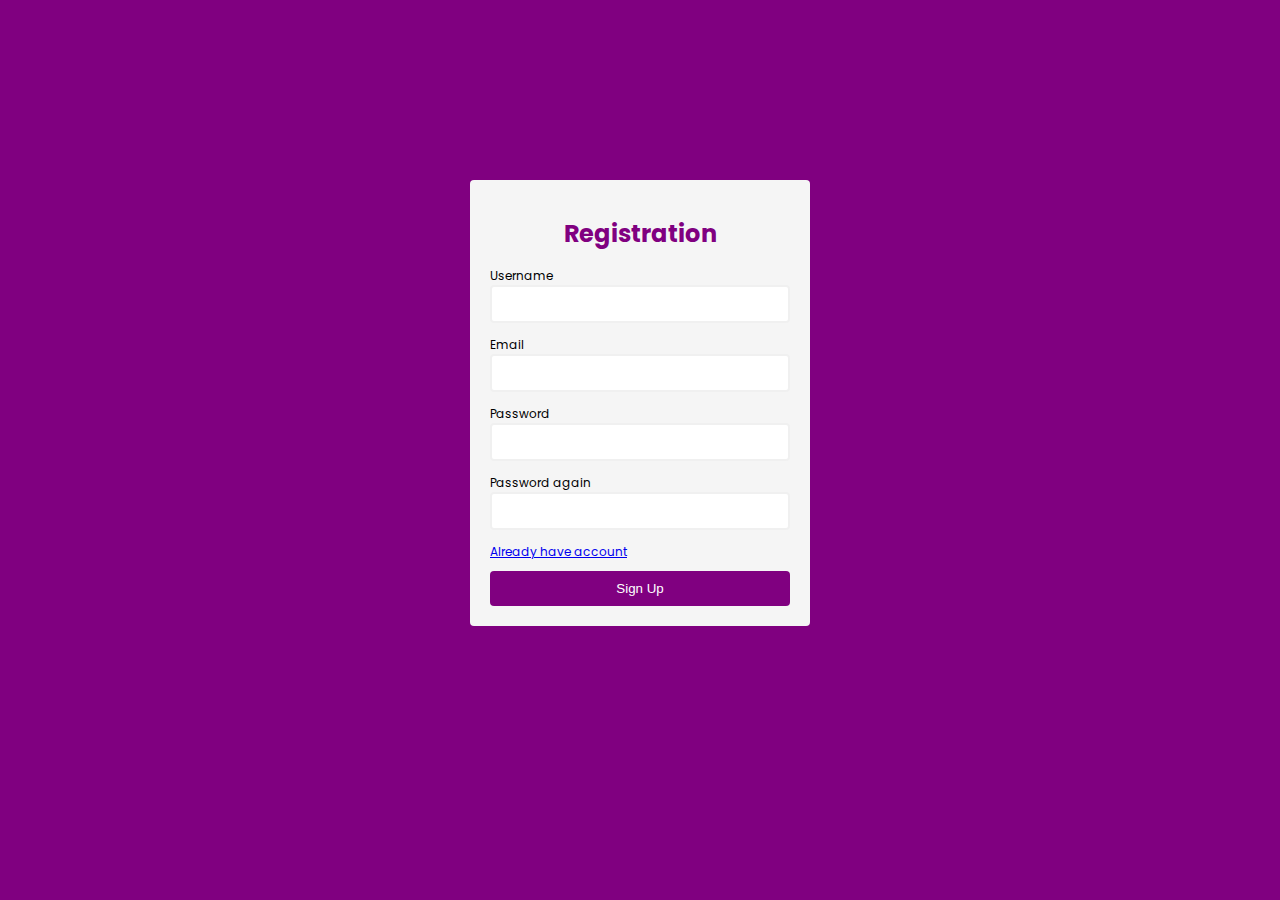
<file: index.html>
<html lang="en">
<head>
    <meta charset="UTF-8">
    <meta http-equiv="X-UA-Compatible" content="IE=edge">
    <meta name="viewport" content="width=device-width, initial-scale=1.0">
    <title>Form Validation</title>
    <link rel="preconnect" href="https://fonts.googleapis.com">
    <link rel="preconnect" href="https://fonts.gstatic.com" crossorigin>
    <link href="https://fonts.googleapis.com/css2?family=Poppins:wght@400;700&display=swap" rel="stylesheet">
    <link rel="stylesheet" href="style.css">
    <script defer src="index.js"></script>
</head>
<body>
    <div class="container">
        <form id="form" action="/">
            <h1>Registration</h1>
            <div class="input-control">
                <label for="username">Username</label>
                <input id="username" name="username" type="text">
                <div class="error"></div>
            </div>
            <div class="input-control">
                <label for="email">Email</label>
                <input id="email" name="email" type="text">
                <div class="error"></div>
            </div>
            <div class="input-control">
                <label for="password">Password</label>
                <input id="password"name="password" type="password">
                <div class="error"></div>
            </div>
           
            <div class="input-control">
                <label for="password2">Password again</label>
                <input id="password2"name="password2" type="password">
                <div class="error"></div>
            </div>
            <div class="login-link">
                <a href="login.html">Already have account</a>
            </div>
            <button type="submit">Sign Up</button>
        </form>
    </div>
</body>
</html>
</file>
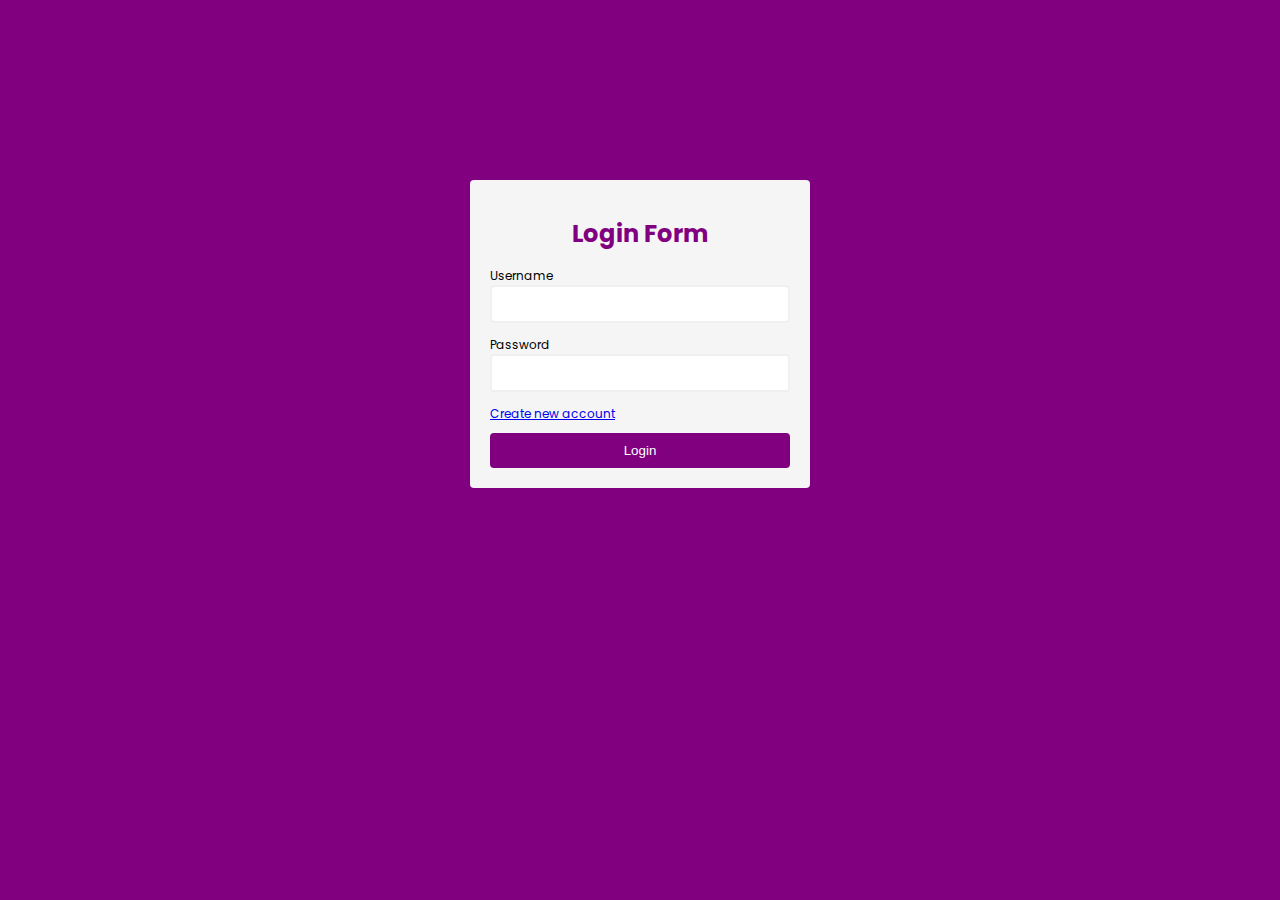
<file: login.html>
<html lang="en">
<head>
    <meta charset="UTF-8">
    <meta http-equiv="X-UA-Compatible" content="IE=edge">
    <meta name="viewport" content="width=device-width, initial-scale=1.0">
    <title>Form Validation</title>
    <link rel="preconnect" href="https://fonts.googleapis.com">
    <link rel="preconnect" href="https://fonts.gstatic.com" crossorigin>
    <link href="https://fonts.googleapis.com/css2?family=Poppins:wght@400;700&display=swap" rel="stylesheet">
    <link rel="stylesheet" href="style.css">
    <script defer src="index.js"></script>
</head>
<body>
    <div class="container">
        <form id="form" action="/">
            <h1>Login Form</h1>
            <div class="input-control">
                <label for="username">Username</label>
                <input id="username" name="username" type="text">
                <div class="error"></div>
            </div>
            <div class="input-control">
                <label for="password">Password</label>
                <input id="password"name="password" type="password">
                <div class="error"></div>
            </div>
            <div class="signup-link">
                <a href="index.html">Create new account</a>
            </div>
            <button type="submit" onclick="validate()">Login</button>
        </form>
    </div>
</body>
</html>




<!-- <html lang="en">
<head>
    <meta charset="UTF-8">
    <meta http-equiv="X-UA-Compatible" content="IE=edge">
    <meta name="viewport" content="width=device-width, initial-scale=1.0">
    <title>Form Validation</title>
    <link rel="preconnect" href="https://fonts.googleapis.com">
    <link rel="preconnect" href="https://fonts.gstatic.com" crossorigin>
    <link href="https://fonts.googleapis.com/css2?family=Poppins:wght@400;700&display=swap" rel="stylesheet">
    <link rel="stylesheet" href="style.css">
    <script defer src="index.js"></script>
</head>
<body>
    <div class="login-container">
        <form>
            <div class="input-control">
                <label for="email">Email</label>
                <input id="email" name="email" type="text">
                <div class="error"></div>
            </div>
            <div class="input-control">
                <label for="password">Password</label>
                <input id="password"name="password" type="password">
                <div class="error"></div>
            </div>
        
            <div class="btn-container">
                <button type="submit" id="login-btn">Login</button>
            </div>

        </form>
    </div>
</body>
</html> -->
</file>
<file: style.css>
body {
    background-color: purple;
    font-family: 'Poppins', sans-serif;
}

#form {
    width: 300px;
    margin: 20vh auto 0 auto;
    padding: 20px;
    background-color: whitesmoke;
    border-radius: 4px;
    font-size: 12px;
}

#form h1 {
    color: #0f2027;
    text-align: center;
}

#form button {
    padding: 10px;
    margin-top: 10px;
    width: 100%;
    color: white;
    background-color: purple;
    border: none;
    border-radius: 4px;
}

.input-control {
    display: flex;
    flex-direction: column;
}

.input-control input {
    border: 2px solid #f0f0f0;
	border-radius: 4px;
	display: block;
	font-size: 12px;
	padding: 10px;
	width: 100%;
}

.input-control input:focus {
    outline: 0;
}

.input-control.success input {
    border-color: #09c372;
}

.input-control.error input {
    border-color: purple;
}

.input-control .error {
    color: purple;
    font-size: 9px;
    height: 13px;
}
.login-container{
    width: 30%;
    border: 2px solid white;
    padding: 20px;
    border-radius: 10px;
    height: 250px;
}
.btn-container{
    display:flex;
    justify-content:center;
}
#login-btn{
    width: 20%;
    padding: 0.5rem;
    border-radius: 0.2rem;
    border-style: none;
}
.container #form h1{
    color: purple;
}
</file>
